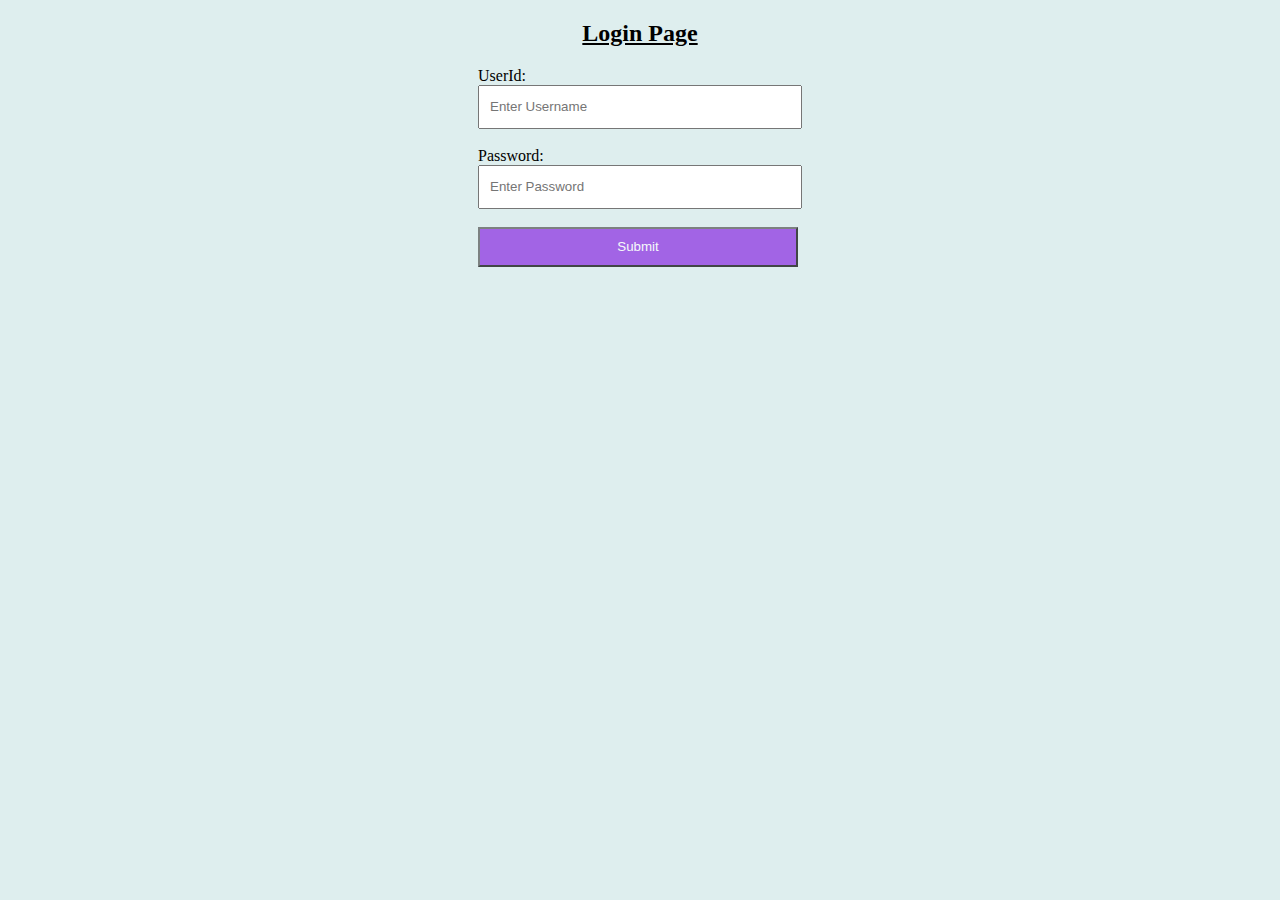
<file: Assignment_4/index.html>
<!DOCTYPE html>
<html>
    <head>
        <style>
            body{
                background-color: #deeeee;
            }
            .container{
                display: flex;
                align-items: center;
                justify-content: center;
            }
            #ui,#pw{
                border-radius: 2px solid;
                width: 300px;
                height: 20px;
                padding: 10px;
            }
            #btn{
                width: 320px;
                height: 40px;
                background-color: blueviolet;
                color: white;
                padding: 10px;
                opacity: 0.7;
            }
            #btn:hover{
                background-color: blueviolet;
                opacity: 1;
            }
        </style>
    </head>
    <body>
        <h2 style="text-align: center;">
            <u>Login Page</u>
        </h2>
        <div class="container">
            <form action="#" method="get" onsubmit="validation()">
                UserId:
                <br>
                <input type="text" placeholder="Enter Username"  id="ui">
                <br><br>
                Password: <br>
                <input type="password"  id="pw" placeholder="Enter Password">
                <br><br>
                <button id="btn">Submit</button>
            </form>
        </div>
        
        <script>
            function validation(){
                const userid=document.getElementById("ui").value;
                const passw=document.getElementById("pw").value;
                if(userid==""){
                    alert("enter userid");
                }
                if(passw<8){
                    alert("enter password 8 characters and more")
                }
                return;
            }
           </script> 
    </body>
</html>
</file>
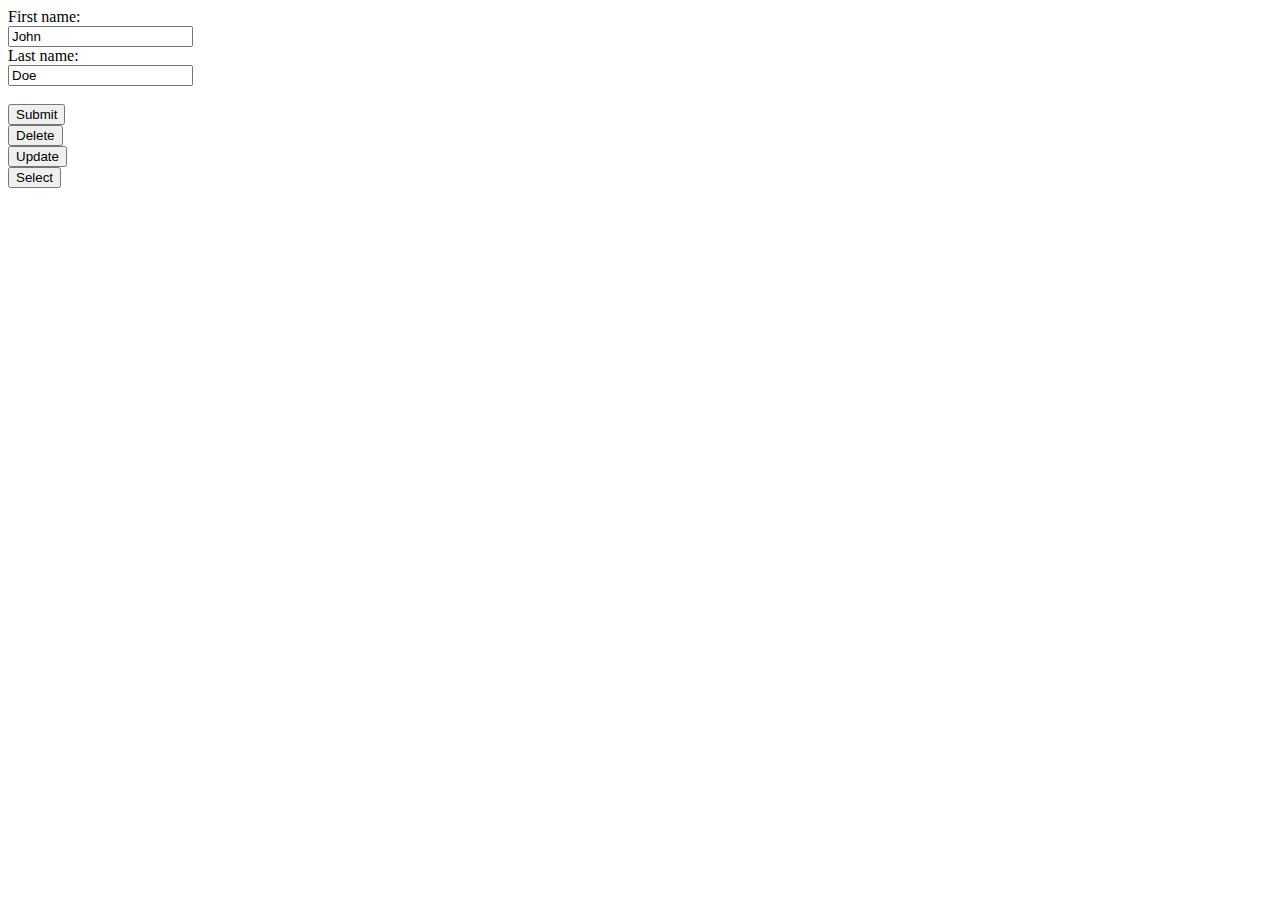
<file: Assignment_5/form.html>
<!DOCTYPE html>
<html>
<head>
<meta charset="UTF-8">
<title>HTML Form</title>
</head>
<body>
<form action="http://localhost:8080/demoproject/newservlet">
  <label for="fname">First name:</label><br>
  <input type="text" id="fname" name="fname" value="John"><br>
  <label for="lname">Last name:</label><br>
  <input type="text" id="lname" name="lname" value="Doe"><br><br>
  <input type="submit" name="SUBMIT" value="Submit" > <br>
  <input type="submit" name="DELETE" value="Delete" > <br>
  <input type="submit" name="UPDATE" value="Update" > <br>
  <input type="submit" name="SELECT" value="Select" > <br>
</form> 
</body>
</html>
</file>
